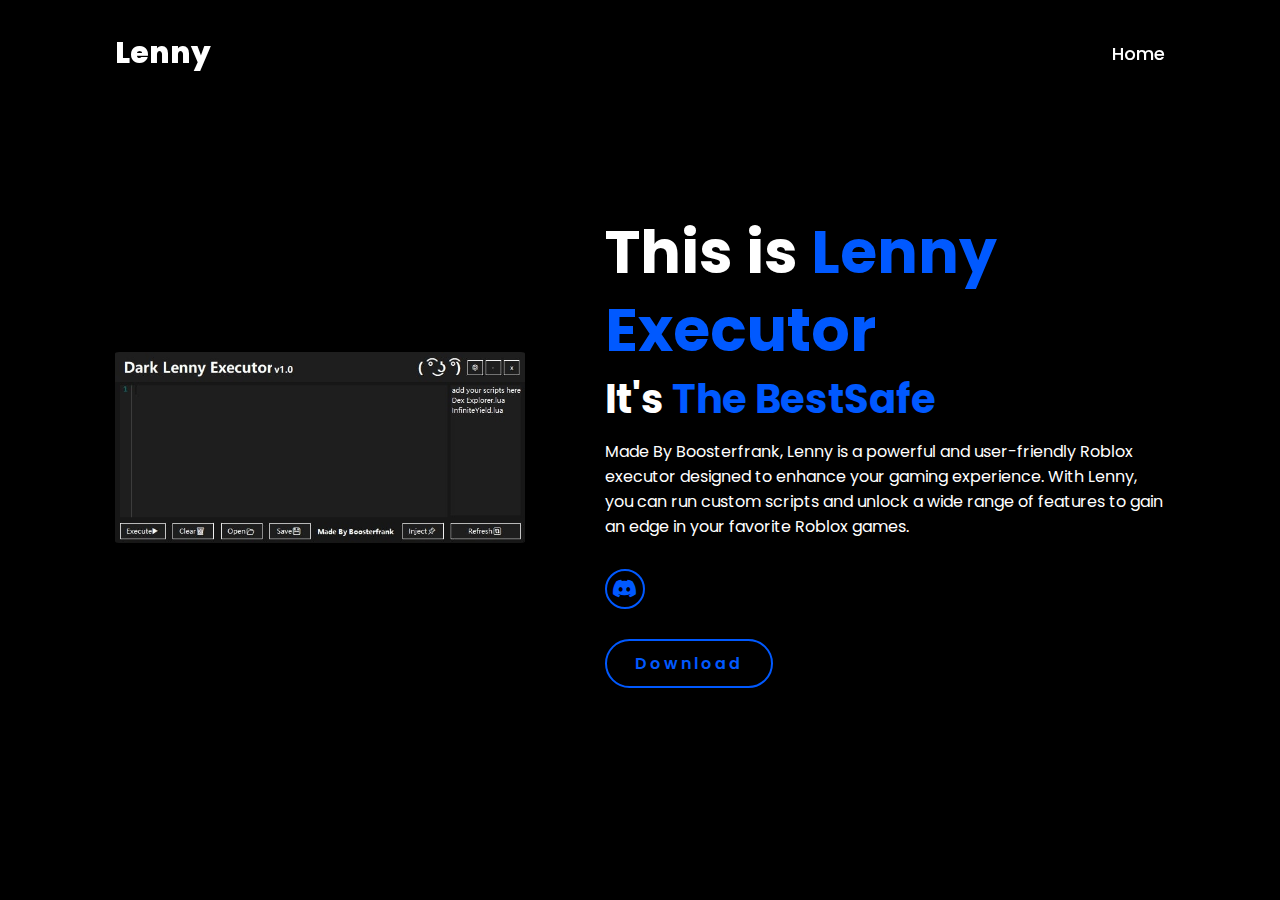
<file: Website/index.html>
<!DOCTYPE html>
<html lang="en">
    
<head>
    <meta charset="UTF-8">
    <meta name="viewport" content="width=device-width, initial-scale=1.0">
    <link rel="stylesheet" href="https://cdnjs.cloudflare.com/ajax/libs/font-awesome/6.5.2/css/all.min.css">
    <link rel="stylesheet" href="style.css">
    <title>Lenny</title>
</head>
<script>
    const words = ["Safe ", "Free ", "Simple ", "Fast "];
    let wordIndex = 0;
    let charIndex = 0;
    let isDeleting = false;
    const speed = 100;
    const delayBetweenWords = 1500;

    function typeEffect() {
        const span = document.querySelector(".typing-text span");
        const currentWord = words[wordIndex];
        if (isDeleting) {
            span.textContent = currentWord.substring(0, charIndex--);
        } else {
            span.textContent = currentWord.substring(0, charIndex++);
        }

        if (!isDeleting && charIndex === currentWord.length) {
            isDeleting = true;
            setTimeout(typeEffect, delayBetweenWords);
        } else if (isDeleting && charIndex === 0) {
            isDeleting = false;
            wordIndex = (wordIndex + 1) % words.length;
            setTimeout(typeEffect, speed);
        } else {
            setTimeout(typeEffect, isDeleting ? speed / 2 : speed);
        }
    }

    document.addEventListener("DOMContentLoaded", typeEffect);
</script>
<body>
    <header>
        <a href="https://lennyhub.vercel.app" class="logo">Lenny</a>

        <nav>
            <a href="" >Home</a>
        </nav>
    </header>
    <section class="home">
        <div class="home-img">
            <img src="main.jpg" alt="">
        </div>
        <div class="home-content">
            <h1>This is <span>Lenny Executor</span></h1>
            <h3 class="typing-text">It's <span></span></h3>
            <p>Made By Boosterfrank, Lenny is a powerful and user-friendly Roblox executor designed to enhance your gaming experience. With Lenny, you can run custom scripts and unlock a wide range of features to gain an edge in your favorite Roblox games.</p>
            <div class="social-icons">
                <a href="https://discord.gg/VBtpq9pxc8"><i class="fa-brands fa-discord"></i></a>
            </div>
           <a href="https://github.com/Boosterfrank/Lenny-Bootstrapp/releases/latest" class="btn">Download</a> <!--the # is the download link-->
        </div>
    </section>
</body>
</html>
</file>
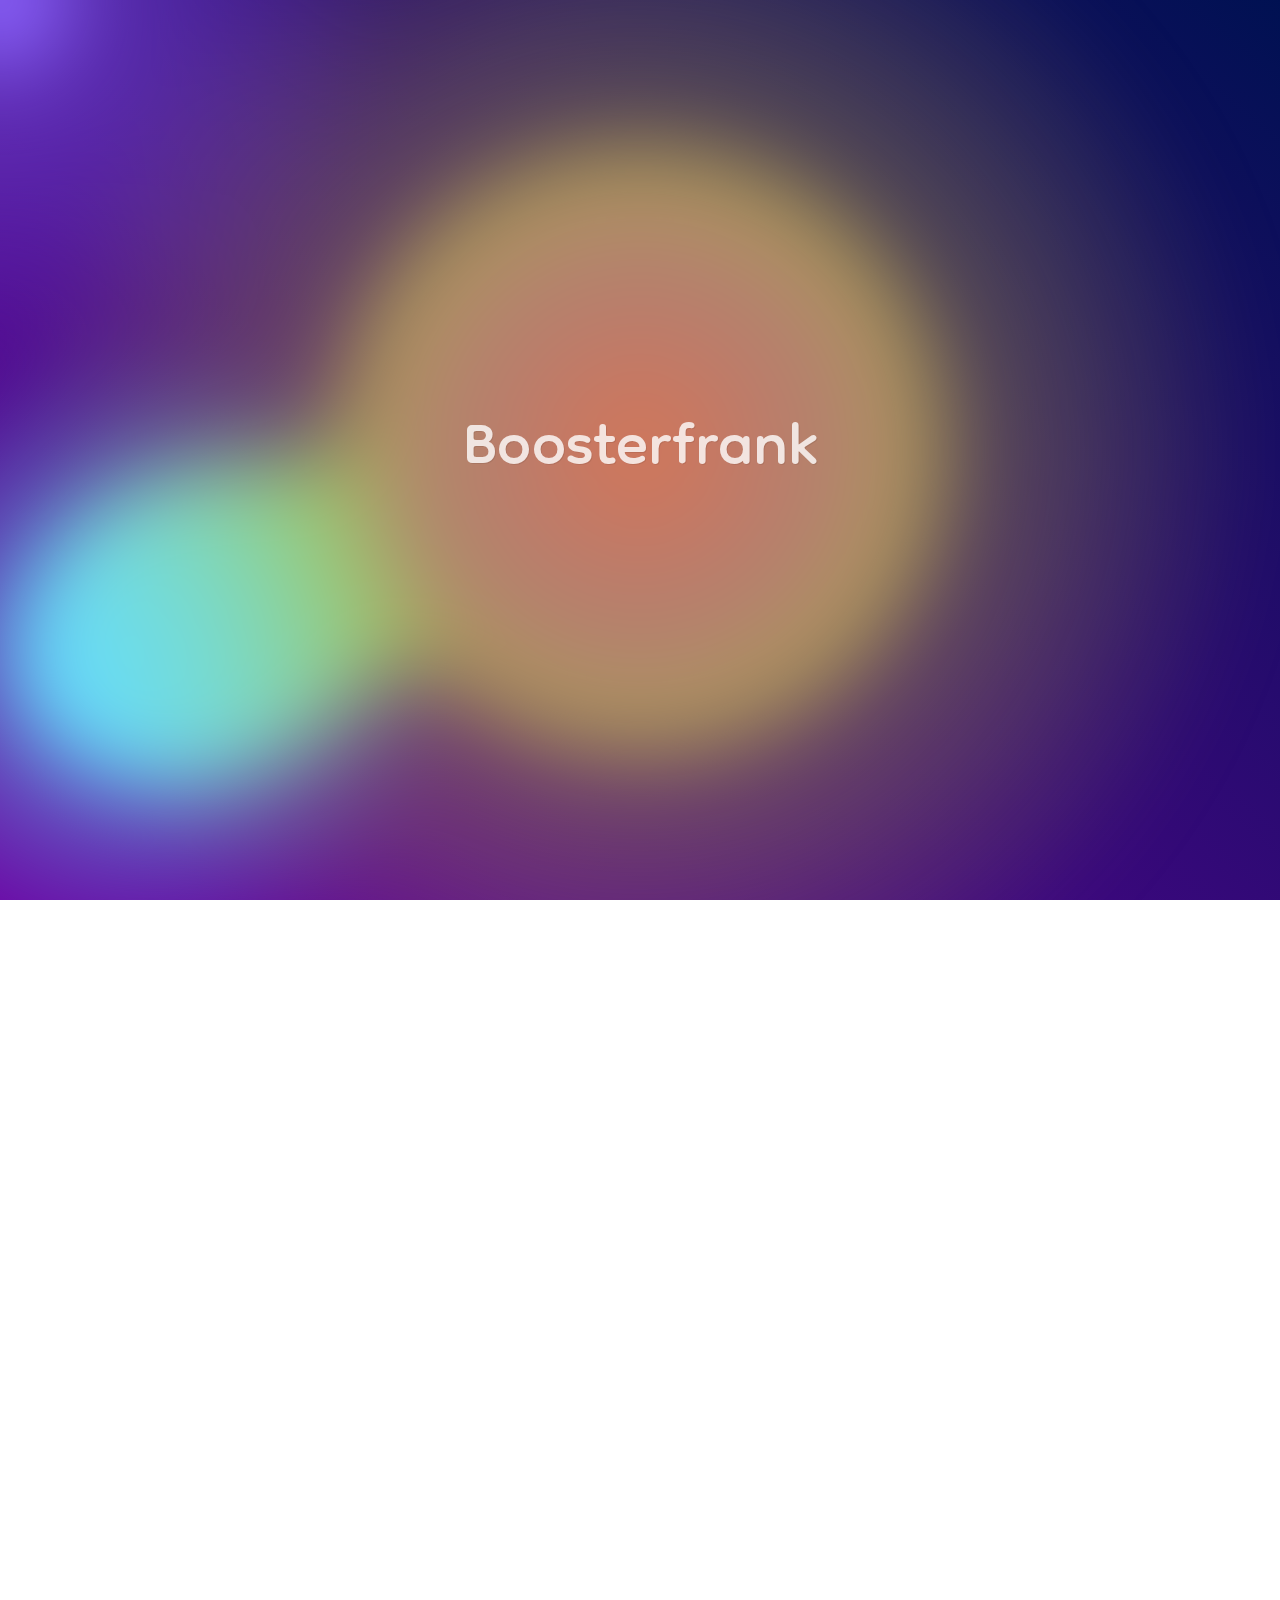
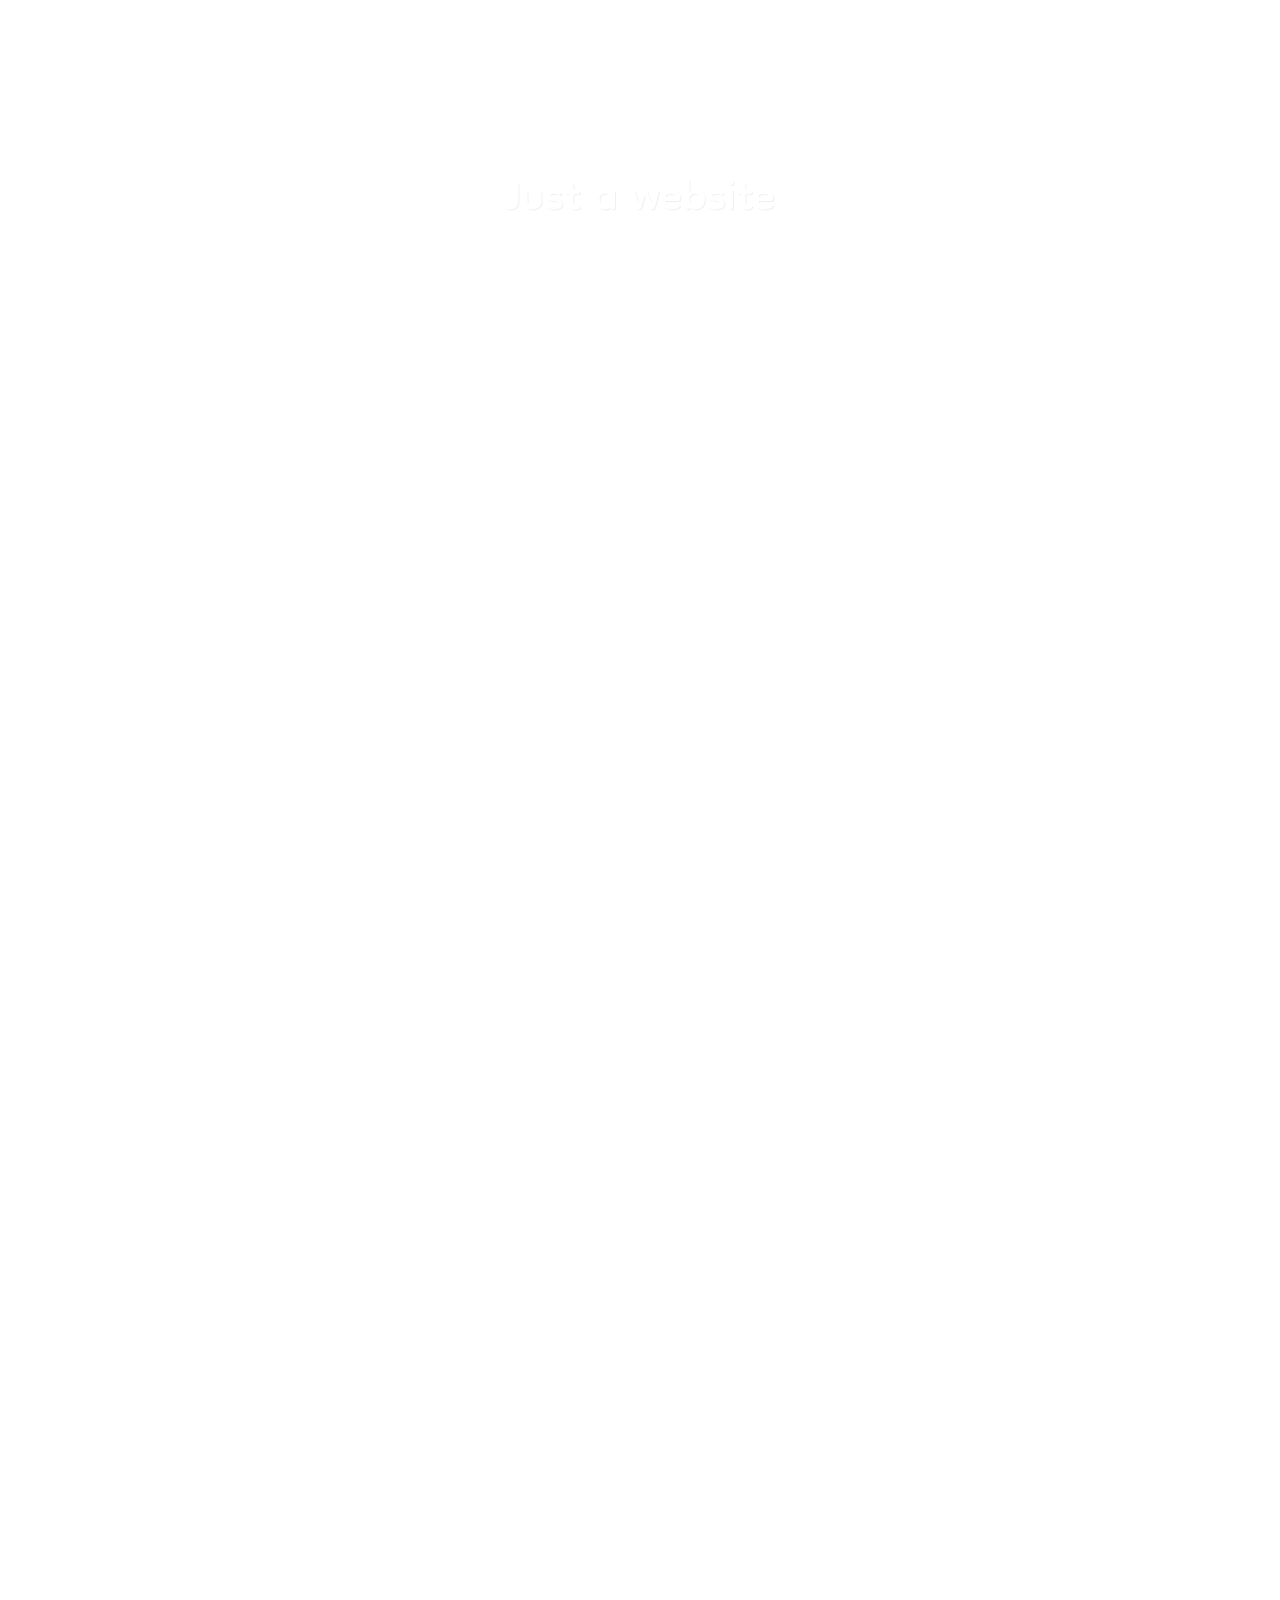
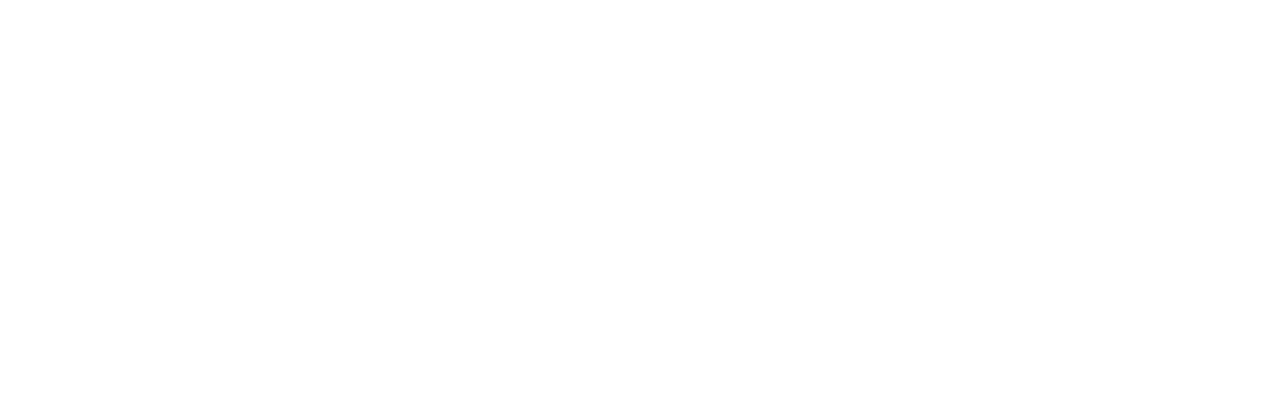
<file: Website/public/index.html>
<!DOCTYPE html>
<html lang="en">
<head>
    <meta charset="UTF-8">
    <meta name="viewport" content="width=device-width, initial-scale=1.0">
    <title>Boosterfrank</title>
    <style>
        @import url('https://fonts.googleapis.com/css2?family=Dongle&display=swap');

        html, body {
            font-family: 'Dongle', sans-serif;
            margin: 0;
            padding: 0;
            height: 100vh;
            width: 100vw;
            overflow: hidden;
        }

        .text-container {
            z-index: 100;
            width: 100vw;
            height: 100vh;
            display: flex;
            position: absolute;
            top: 0;
            left: 0;
            justify-content: center;
            align-items: center;
            font-size: 96px;
            color: white;
            opacity: 0.8;
            user-select: none;
            text-shadow: 1px 1px rgba(0,0,0,0.1);
        }

        .smallertext-container {
            z-index: 100;
            width: 100vw;
            height: 400vh;
            display: flex;
            position: absolute;
            top: 0;
            left: 0;
            justify-content: center;
            align-items: center;
            font-size: 66px;
            color: white;
            opacity: 0.6;
            user-select: none;
            text-shadow: 1px 1px rgba(0,0,0,0.1);
        }

        :root {
            --color-bg1: rgb(108, 0, 162);
            --color-bg2: rgb(0, 17, 82);
            --color1: 18, 113, 255;
            --color2: 221, 74, 255;
            --color3: 100, 220, 255;
            --color4: 200, 50, 50;
            --color5: 180, 180, 50;
            --color-interactive: 140, 100, 255;
            --circle-size: 80%;
            --blending: hard-light;
        }

        @keyframes moveInCircle {
            0% {
                transform: rotate(0deg);
            }
            50% {
                transform: rotate(180deg);
            }
            100% {
                transform: rotate(360deg);
            }
        }

        @keyframes moveVertical {
            0% {
                transform: translateY(-50%);
            }
            50% {
                transform: translateY(50%);
            }
            100% {
                transform: translateY(-50%);
            }
        }

        @keyframes moveHorizontal {
            0% {
                transform: translateX(-50%) translateY(-10%);
            }
            50% {
                transform: translateX(50%) translateY(10%);
            }
            100% {
                transform: translateX(-50%) translateY(-10%);
            }
        }

        .gradient-bg {
            width: 100vw;
            height: 100vh;
            position: relative;
            overflow: hidden;
            background: linear-gradient(40deg, var(--color-bg1), var(--color-bg2));
            top: 0;
            left: 0;
        }
        
        .gradient-bg svg {
            display: none;
        }

        .gradient-bg .gradients-container {
            filter: url(#goo) blur(40px);
            width: 100%;
            height: 100%;
        }

        .gradient-bg .g1 {
            position: absolute;
            background: radial-gradient(circle at center, rgba(var(--color1), 0.8) 0, rgba(var(--color1), 0) 50%) no-repeat;
            mix-blend-mode: var(--blending);
            width: var(--circle-size);
            height: var(--circle-size);
            top: calc(50% - var(--circle-size) / 2);
            left: calc(50% - var(--circle-size) / 2);
            transform-origin: center center;
            animation: moveVertical 30s ease infinite;
            opacity: 1;
        }

        .gradient-bg .g2 {
            position: absolute;
            background: radial-gradient(circle at center, rgba(var(--color2), 0.8) 0, rgba(var(--color2), 0) 50%) no-repeat;
            mix-blend-mode: var(--blending);
            width: var(--circle-size);
            height: var(--circle-size);
            top: calc(50% - var(--circle-size) / 2);
            left: calc(50% - var(--circle-size) / 2);
            transform-origin: calc(50% - 400px);
            animation: moveInCircle 20s reverse infinite;
            opacity: 1;
        }

        .gradient-bg .g3 {
            position: absolute;
            background: radial-gradient(circle at center, rgba(var(--color3), 0.8) 0, rgba(var(--color3), 0) 50%) no-repeat;
            mix-blend-mode: var(--blending);
            width: var(--circle-size);
            height: var(--circle-size);
            top: calc(50% - var(--circle-size) / 2 + 200px);
            left: calc(50% - var(--circle-size) / 2 - 500px);
            transform-origin: calc(50% + 400px);
            animation: moveInCircle 40s linear infinite;
            opacity: 1;
        }

        .gradient-bg .g4 {
            position: absolute;
            background: radial-gradient(circle at center, rgba(var(--color4), 0.8) 0, rgba(var(--color4), 0) 50%) no-repeat;
            mix-blend-mode: var(--blending);
            width: var(--circle-size);
            height: var(--circle-size);
            top: calc(50% - var(--circle-size) / 2);
            left: calc(50% - var(--circle-size) / 2);
            transform-origin: calc(50% - 200px);
            animation: moveHorizontal 40s ease infinite;
            opacity: 0.7;
        }

        .gradient-bg .g5 {
            position: absolute;
            background: radial-gradient(circle at center, rgba(var(--color5), 0.8) 0, rgba(var(--color5), 0) 50%) no-repeat;
            mix-blend-mode: var(--blending);
            width: calc(var(--circle-size) * 2);
            height: calc(var(--circle-size) * 2);
            top: calc(50% - var(--circle-size));
            left: calc(50% - var(--circle-size));
            transform-origin: calc(50% - 800px) calc(50% + 200px);
            animation: moveInCircle 20s ease infinite;
            opacity: 1;
        }

        .gradient-bg .interactive {
            position: absolute;
            background: radial-gradient(circle at center, rgba(var(--color-interactive), 0.8) 0, rgba(var(--color-interactive), 0) 50%) no-repeat;
            mix-blend-mode: var(--blending);
            width: 100%;
            height: 100%;
            top: -50%;
            left: -50%;
            opacity: 0.7;
        }
    </style>
</head>
<body>
    <div class="text-container">
        Boosterfrank
    </div>
    <div class="smallertext-container">
        Just a website
    </div>
    <div class="gradient-bg">
        <svg xmlns="http://www.w3.org/2000/svg">
            <defs>
                <filter id="goo">
                    <feGaussianBlur in="SourceGraphic" stdDeviation="10" result="blur" />
                    <feColorMatrix in="blur" mode="matrix" values="1 0 0 0 0 0 1 0 0 0 0 0 1 0 0 0 0 0 18 -8" result="goo" />
                    <feBlend in="SourceGraphic" in2="goo" />
                </filter>
            </defs>
        </svg>
        <div class="gradients-container">
            <div class="g1"></div>
            <div class="g2"></div>
            <div class="g3"></div>
            <div class="g4"></div>
            <div class="g5"></div>
            <div class="interactive"></div>
        </div>
    </div>
</body>
</html>
</file>
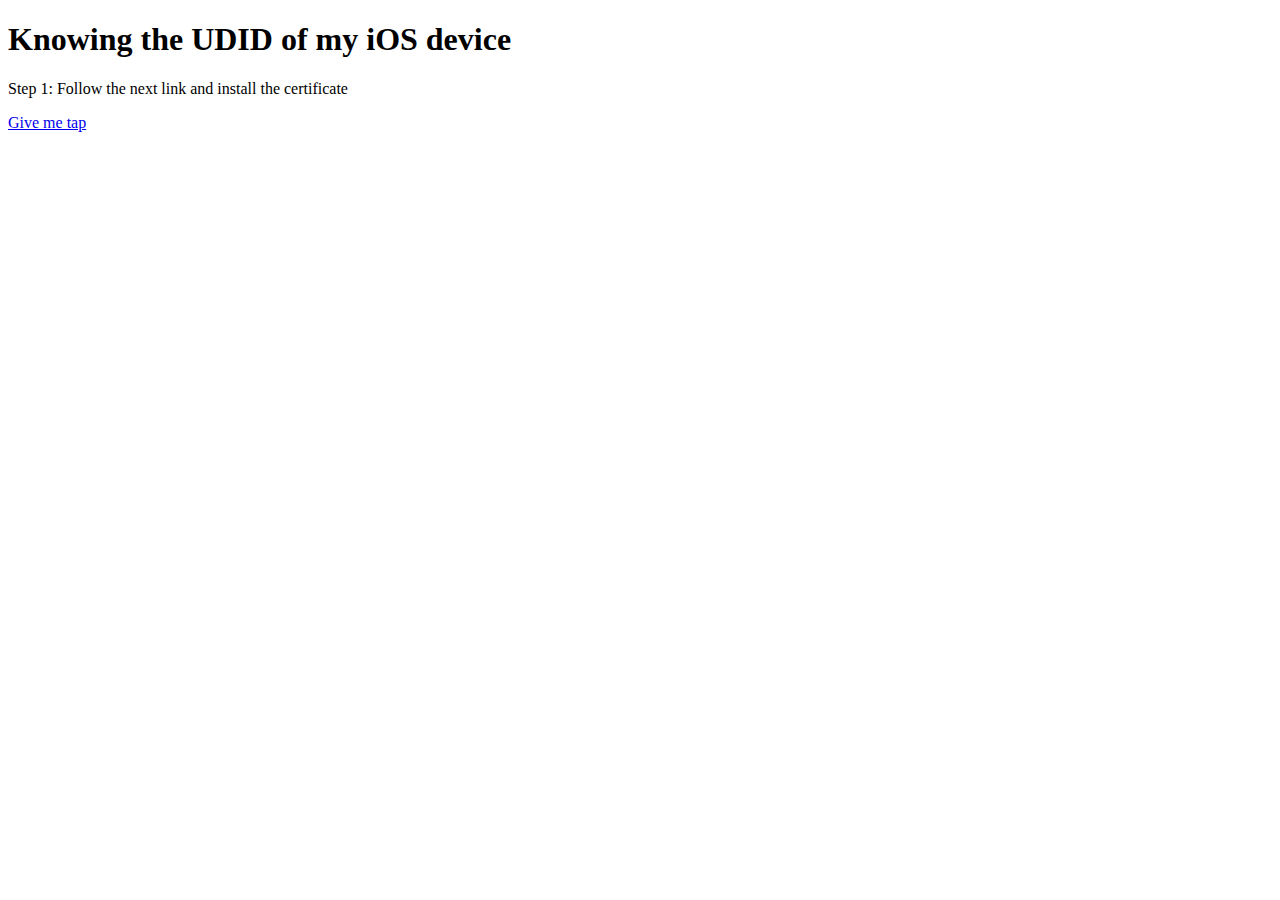
<file: Website/public/mobile/index.html>
<!DOCTYPE html>
<html>
    <head>
        <meta charset="utf-8">
        <title>UDID</title>
        <meta name="viewport" content="width=device-width" />
    </head>
    <body>
        <div>
            <div>
                <h1>Knowing the UDID of my iOS device</h1>
                <p>Step 1: Follow the next link and install the certificate</p>  
                <p> <a class="button" href="get_mobileconfig.php">Give me tap</a> </p>
                </div>
            </div>
    </body>
</html>
</file>
<file: Website/style.css>
@import url('https://fonts.googleapis.com/css2?family=Poppins:wght@100;200;300;400;500;600&display=swap');

*{
    margin: 0;
    padding: 0;
    box-sizing: border-box;
    text-decoration: none;
    border: none;
    outline: none;
    font-family: 'Poppins', sans-serif;
}

html{
    font-size: 62.5%;
}

body{
    width: 100%;
    height: 100vh;
    overflow-x: hidden;
    background-color: black;
    color: white;
}

header{
    margin-top: 20px;
    position: fixed;
    top: 0;
    left: 0;
    width: 100%;
    padding: 1rem 9%;
    background-color: transparent;
    filter: drop-shadow(10px);
    display: flex;
    justify-content: space-between;
    align-items: center;
    z-index: 100;
}

.logo{
    font-size: 3rem;
    color: #ffffff;
    font-weight: 800;
    cursor: pointer;
    transition: 0.5s ease;
}

.logo:hover{
    transform: scale(1.2);
}

nav a{
    font-size: 1.8rem;
    color: white;
    margin-left: 4rem;
    font-weight: 500;
    transition: 0.3s ease;
    border-bottom: 3px solid transparent;
}

nav a:hover,
nav a.active{
    color: #0059ff;
    border-bottom: 3px solid #0059ff;
}

@media(max-width:995px){
    nav{
        position: absolute;
        display: none;
        top: 0;
        right: 0;
        width: 40%;
        border-left: 3px solid #0059ff;
        border-bottom: 3px solid #0059ff;
        border-bottom-left-radius: 2rem;
        padding: 1rem solid;
        background-color: #161616;
        border-top: 0.1rem solid rgba(0,0,0,0.1);
    }

    nav.active{
        display: block;
    }

    nav a{
        display: block;
        font-size: 2rem;
        margin: 3rem 0;
    }

    nav a:hover,
    nav a.active{
        padding: 1rem;
        border-radius: 0.5rem;
        border-bottom: 0.5rem solid #0059ff;
    }
}

section{
    min-height: 100vh;
    padding: 5rem 9% 5rem;
}

.home{
    display: flex;
    justify-content: center;
    align-items: center;
    gap: 8rem;
    background-color: black;
}

.home .home-content h1{
    font-size: 6rem;
    font-weight: 700;
    line-height: 1.3;
}

span{
    color: #0059ff;
}

.home-content h3{
    font-size: 4rem;
    margin-bottom: 1rem;
    font-weight: 700;
}

.home-content p{
    font-size: 1.6rem;
}

.home-img{
    border-radius: 100%;
    transition: 0.5s ease;
}

.home-img:hover{
    transform: scale(1.2);
    transition: 0.5s ease;
}

.home-img img{
    position: relative;
    width: 32vw;
    border-radius: 1%;
    box-shadow: 0 0 25px solid #0059ff;
    cursor: pointer;
    transition: 0.2s linear;
}

.home-img img:hover{
    font-size: 1.8rem;
    font-weight: 500;
}

.social-icons a{
    display: inline-flex;
    justify-content: center;
    align-items: center;
    width: 4rem;
    height: 4rem;
    background-color: transparent;
    border: 0.2rem solid #0059ff;
    font-size: 2rem;
    border-radius: 50%;
    margin: 3rem 1.5rem 3rem 0;
    transition: 0.3s ease;
    color: #0059ff;
}

.social-icons a:hover{
    color: black;
    transform: scale(1.3);
    background-color: #0059ff;
    box-shadow: 0  0 25px #0059ff;
}

.btn{
    display: inline-block;
    padding: 1rem 2.8rem;
    background-color: black;
    border-radius: 4rem;
    font-size: 1.6rem;
    color: #0059ff;
    letter-spacing: 0.3rem;
    font-weight: 600;
    border: 2px solid #0059ff;
    transition: 0.3s ease;
    cursor: pointer;
}

.btn:hover{
    transform: scale3d(1.03);
    background-color: #0059ff;
    color: black;
    box-shadow: 0 0 25px #0059ff;
}

.typing-text{
    font-size: 34px;
    font-weight: 600;
    min-width: 280px;
}

.typing-text span{
    position: relative;
}

.typing-text span::before{
    content: "The Best";
    color: #0059ff;
    animation: words 12s infinite;
}

.typing-text span::after{
    content: "";
    background-color: black;
    position: absolute;
    width: calc(100% + 8px);
    height: 100%;
    border-left: 3px solid black;
    right: -8;
    animation: cursor 0.6s infinite;
}

@keyframes cursor{
    to{
        border-left: 3px solid #0059ff;
    }
}

@keyframes words{
    0%, 24%{
        content: "";
    }
    25%, 49%{
        content: "";
    }
    50%, 74%{
        content: "";
    }
    75%, 100%{
        content: "";
    }
}

@media (max-width: 1000px){
    .home{
        gap: 4rem;
    }
}

@media(max-width:995px){
    .home{
        flex-direction: column;
        margin: 5rem 4rem;
    }

    .home .home-content h3{
        font-size: 2.5rem;
    }

    .home-content h1{
        font-size: 5rem;
    }

    .home-img img{
        width: 70vw;
        margin-top: 4rem;
    }
}
</file>
